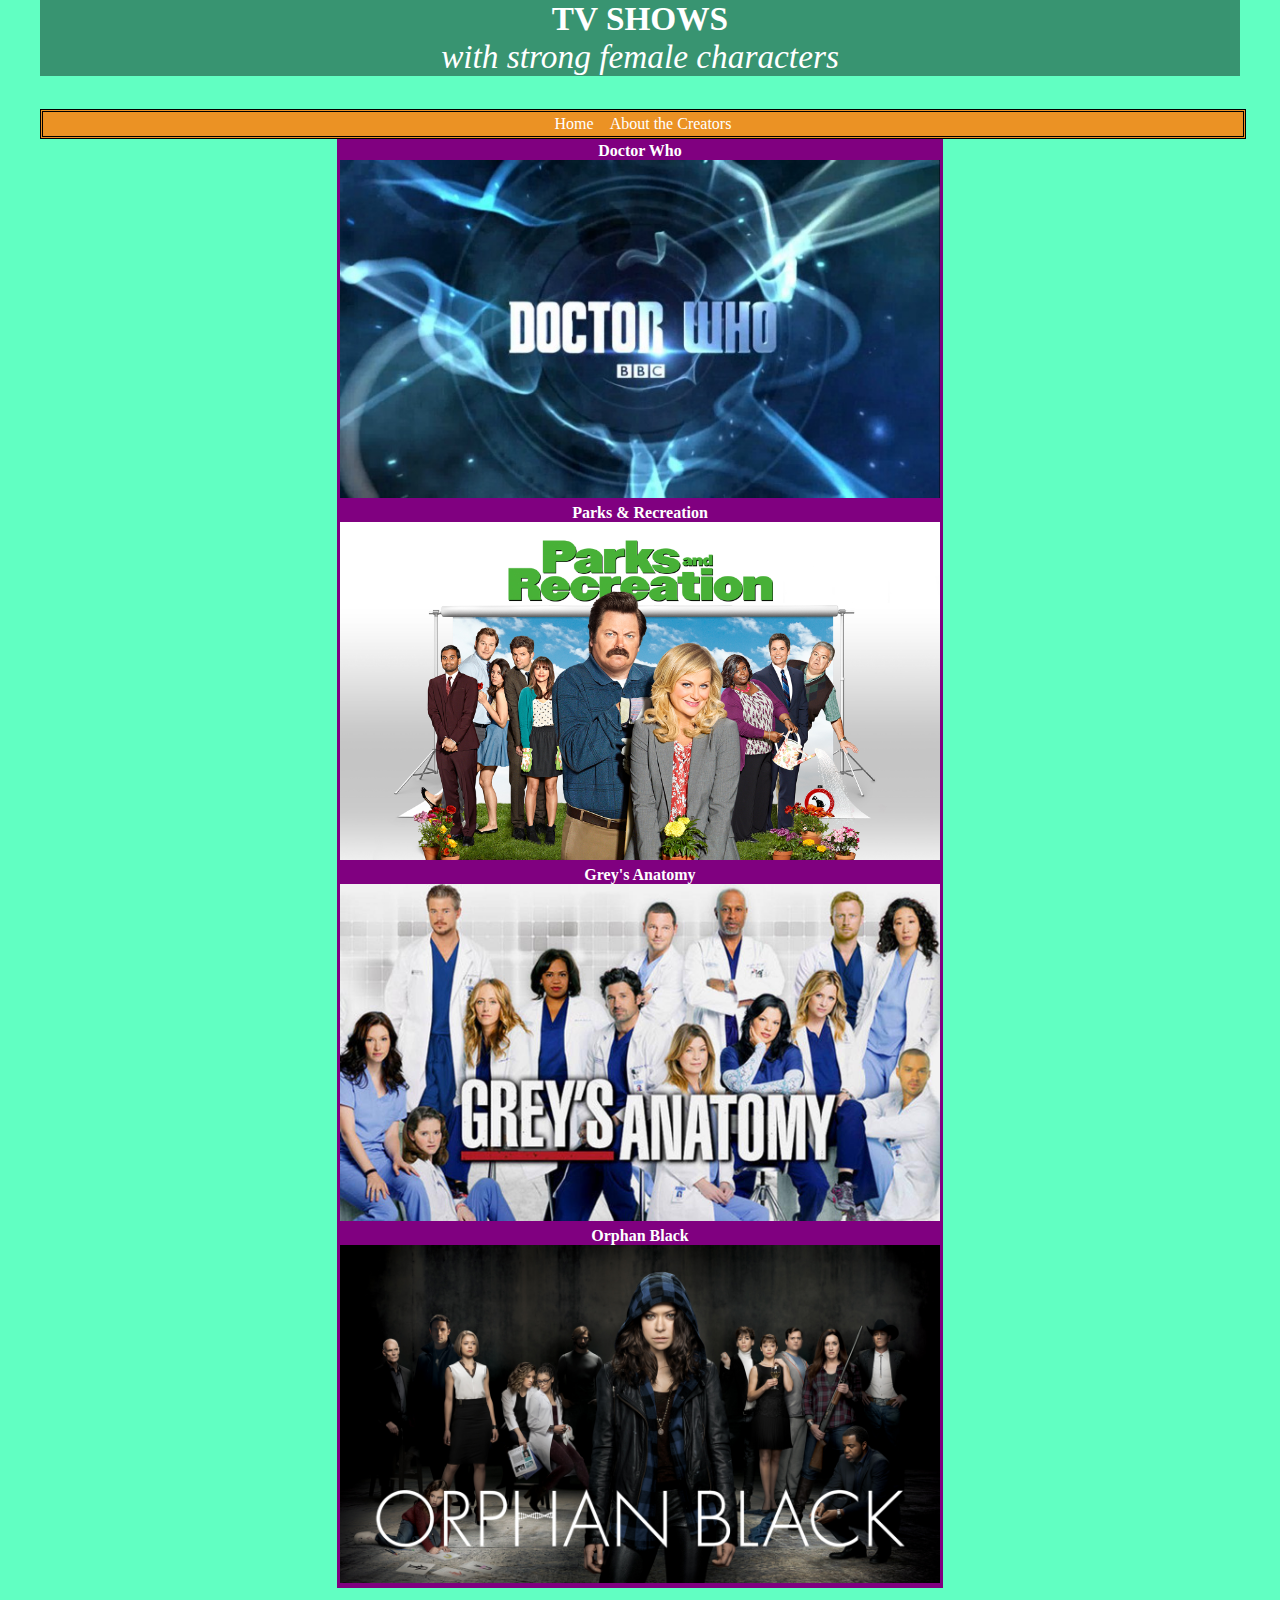
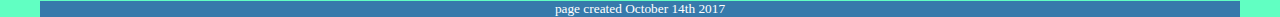
<file: index.html>
<HTML>
	<head>
		<link rel="stylesheet" href="index.css" type="text/css"/>
		<title>Female Empowered TV Shows</title>
	</head>
	
	<body>
		<header><p><b>TV SHOWS</b> <br>
			<i>with strong female characters</i></p> 
		</header>

		<nav>
			<table align="center">
				<tr><td></a><a href="index.html">Home</a></td>
					<td></td>
					<td></td>
					<td></td>
				<td><a href="aboutus.html">About the Creators</a></td></tr>
			</table>
		</nav>

		<section>
			<table class="tvtable">
				<th><a href="doctorwho.html">Doctor Who<br><img src="main_doctorwho.jpg"></a></th>
					<tr></tr>
				<th><a href="parksandrec.html">Parks & Recreation<br><img src="main_parksandrec.jpg"></a></th>
					<tr></tr>
				<th><a href="greysanatomy.html">Grey's Anatomy<br><img src="main_greysanatomy.jpg"></a></th>
					<tr></tr>
				<th><a href="orphanblack.html">Orphan Black<br><img src="main_orphanblack.jpg"></a></th>
					<tr></tr>
				</table>
		</section>

		<footer><p>page created October 14th 2017</p>
		</footer>	
	</body>
</html>
</file>
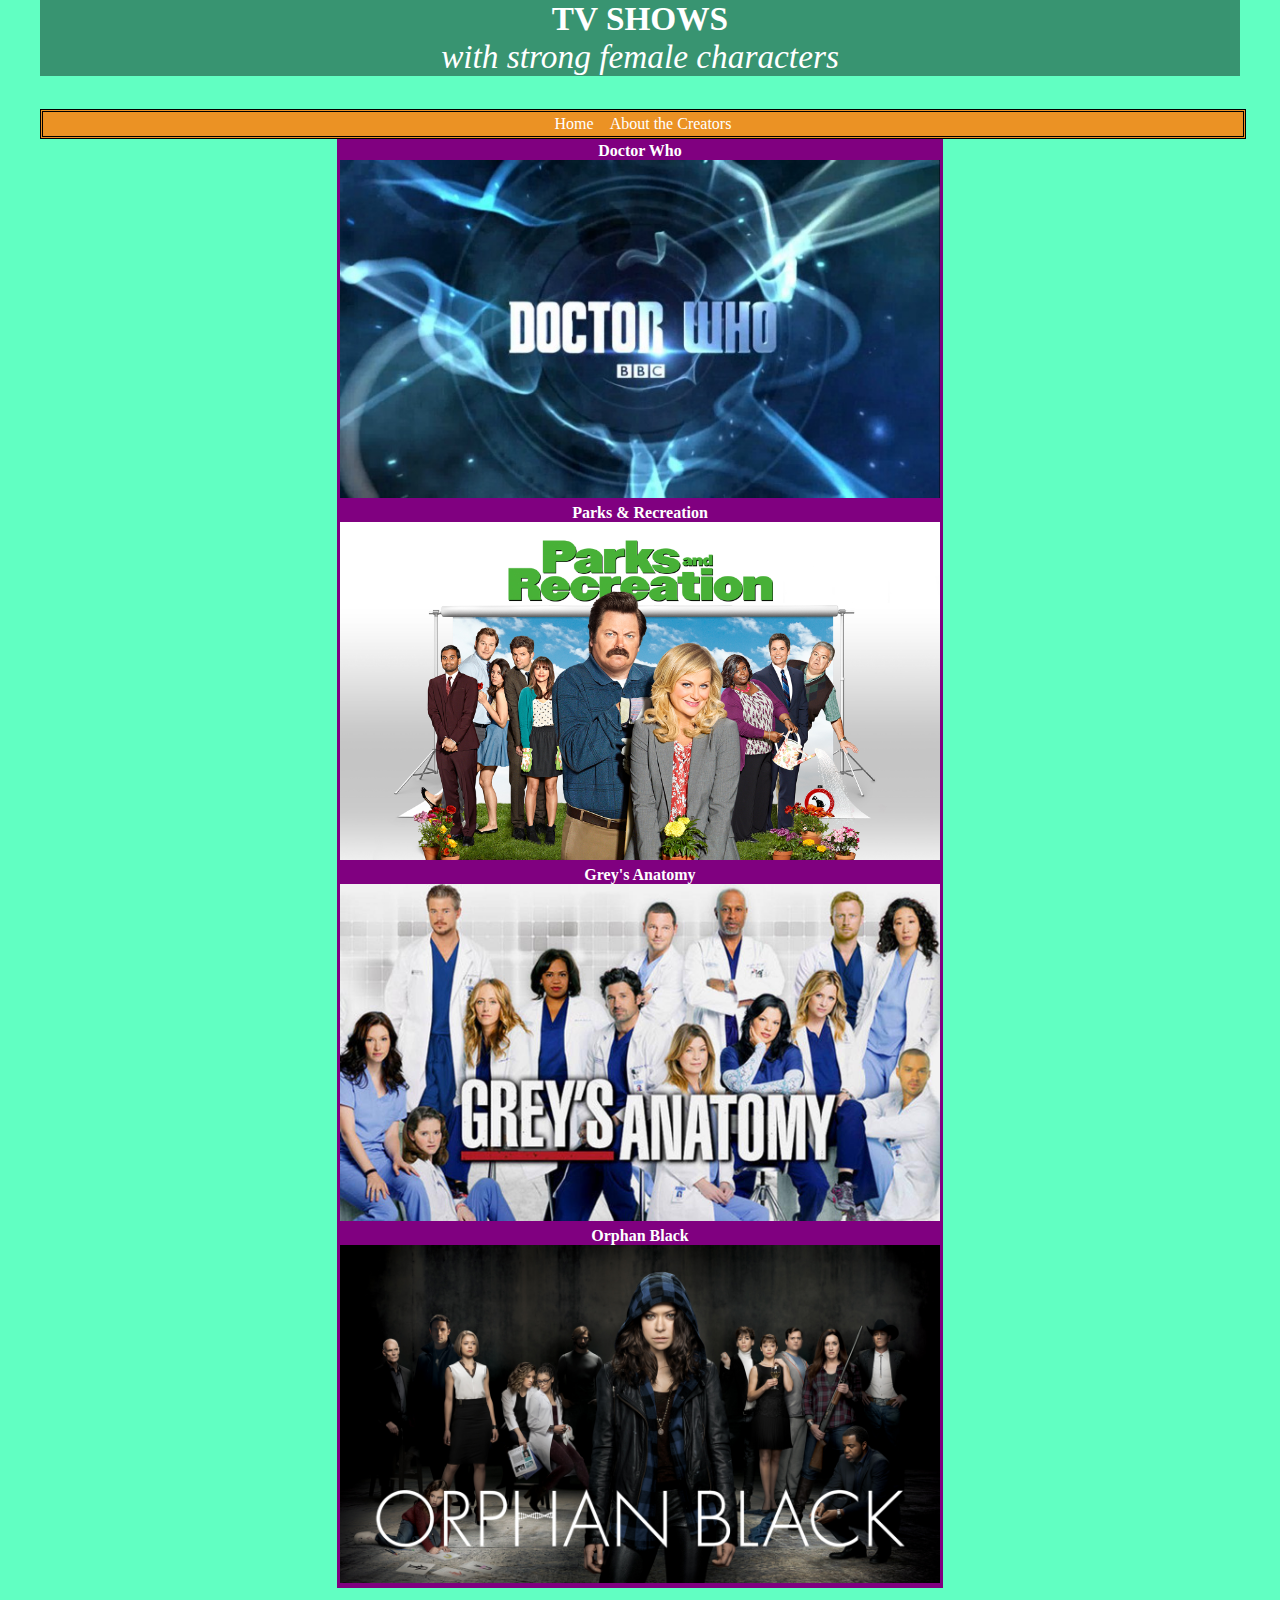
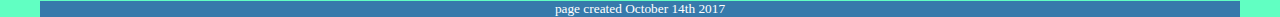
<file: main.html>
<HTML>
	<head>
		<link rel="stylesheet" href="index.css" type="text/css"/>
		<title>Female Empowered TV Shows</title>
	</head>
	
	<body>
		<header><p><b>TV SHOWS</b> <br>
			<i>with strong female characters</i></p> 
		</header>

		<nav>
			<table align="center">
				<tr><td></a><a href="main.html">Home</a></td>
					<td></td>
					<td></td>
					<td></td>
				<td><a href="aboutus.html">About the Creators</a></td></tr>
			</table>
		</nav>

		<section>
			<table class="tvtable">
				<th><a href="doctorwho.html">Doctor Who<br><img src="main_doctorwho.jpg"></a></th>
					<tr></tr>
				<th><a href="parksandrec.html">Parks & Recreation<br><img src="main_parksandrec.jpg"></a></th>
					<tr></tr>
				<th><a href="greysanatomy.html">Grey's Anatomy<br><img src="main_greysanatomy.jpg"></a></th>
					<tr></tr>
				<th><a href="orphanblack.html">Orphan Black<br><img src="main_orphanblack.jpg"></a></th>
					<tr></tr>
				</table>
		</section>

		<footer><p>page created October 14th 2017</p>
		</footer>	
	</body>
</html>
</file>
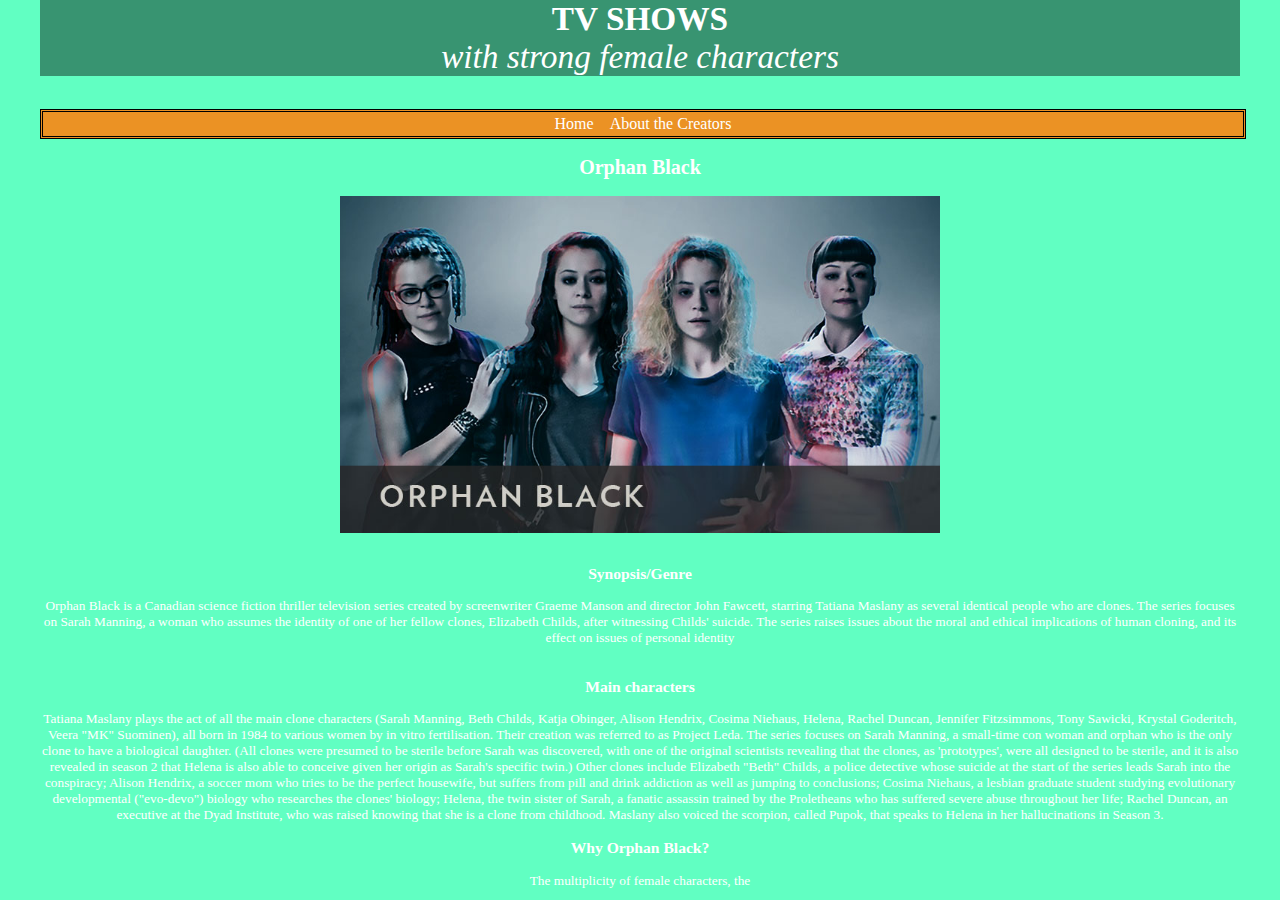
<file: orphanblack.html>
<HTML>
	<head>
		<link rel="stylesheet" href="index.css" type="text/css"/>
		<title>Orphan Black</title>
	</head>
	
	<body>
		<header><p><b>TV SHOWS</b> <br>
			<i>with strong female characters</i></p> 
		</header>

		<nav>
			<table align="center">
				<tr><td></a><a href="index.html">Home</a></td>
					<td></td>
					<td></td>
					<td></td>
				<td><a href="aboutus.html">About the Creators</a></td></tr>
			</table>
		</nav>

		<section>
			<table align="center">
				<tr><h2>Orphan Black</h2></tr>
				<img style="margin-right: auto; margin-left: auto;" src="orphanblack.jpg"><br><br>
				<tr><h3>Synopsis/Genre</h3></tr>
				<tr>Orphan Black is a Canadian science fiction thriller television series created by screenwriter Graeme Manson and director John Fawcett, starring Tatiana Maslany as several identical people who are clones. The series focuses on Sarah Manning, a woman who assumes the identity of one of her fellow clones, Elizabeth Childs, after witnessing Childs' suicide. The series raises issues about the moral and ethical implications of human cloning, and its effect on issues of personal identity</tr><br><br>
				<tr><h3>Main characters</h3></tr>
				<tr>Tatiana Maslany plays the act of all the main clone characters (Sarah Manning, Beth Childs, Katja Obinger, Alison Hendrix, Cosima Niehaus, Helena, Rachel Duncan, Jennifer Fitzsimmons, Tony Sawicki, Krystal Goderitch, Veera "MK" Suominen), all born in 1984 to various women by in vitro fertilisation. Their creation was referred to as Project Leda. The series focuses on Sarah Manning, a small-time con woman and orphan who is the only clone to have a biological daughter. (All clones were presumed to be sterile before Sarah was discovered, with one of the original scientists revealing that the clones, as 'prototypes', were all designed to be sterile, and it is also revealed in season 2 that Helena is also able to conceive given her origin as Sarah's specific twin.) Other clones include Elizabeth "Beth" Childs, a police detective whose suicide at the start of the series leads Sarah into the conspiracy; Alison Hendrix, a soccer mom who tries to be the perfect housewife, but suffers from pill and drink addiction as well as jumping to conclusions; Cosima Niehaus, a lesbian graduate student studying evolutionary developmental ("evo-devo") biology who researches the clones' biology; Helena, the twin sister of Sarah, a fanatic assassin trained by the Proletheans who has suffered severe abuse throughout her life; Rachel Duncan, an executive at the Dyad Institute, who was raised knowing that she is a clone from childhood. Maslany also voiced the scorpion, called Pupok, that speaks to Helena in her hallucinations in Season 3.</tr>
				<tr><h3>Why Orphan Black?</h3></tr>
				The multiplicity of female characters, the 
			</table>
</file>
<file: index.css>
body {
	margin: auto;
	vertical-align: center;
	width: 1200px;
	height: 200px;
	background-color: 61FFC2;
	font-family: Times New Roman;
	font-size: 10pt;
	color: white;
}

header {
	color: white;
	background-color: 389471;
	text-align: center;
	font-size: 25pt;
	font-family: AR JULIAN;
	display: block;
}

nav {
	margin: auto;
	background-color: EB9224;
	width: 1200px;
	border-style: double;
	border-color: black;
	border-width: 3px;
	font-weight: heavy;
	font-size: 10pt;
	text-align: center;
}

footer {
	margin: auto;
	vertical-align: center;
	background-color: 367AAB;
	width: 1200px;
	text-align: center;
}

section {
	vertical-align: center;
	width: 1200px;
	font-family: Times New Roman;
	font-size: 10pt;
	text-align: center;
}

.tvtable {
	background-color: purple;
	margin-left: auto;
	margin-right: auto;
}

a {
	color: white;
	text-decoration: none;
}

img {
	width: 600px;
}
</file>
